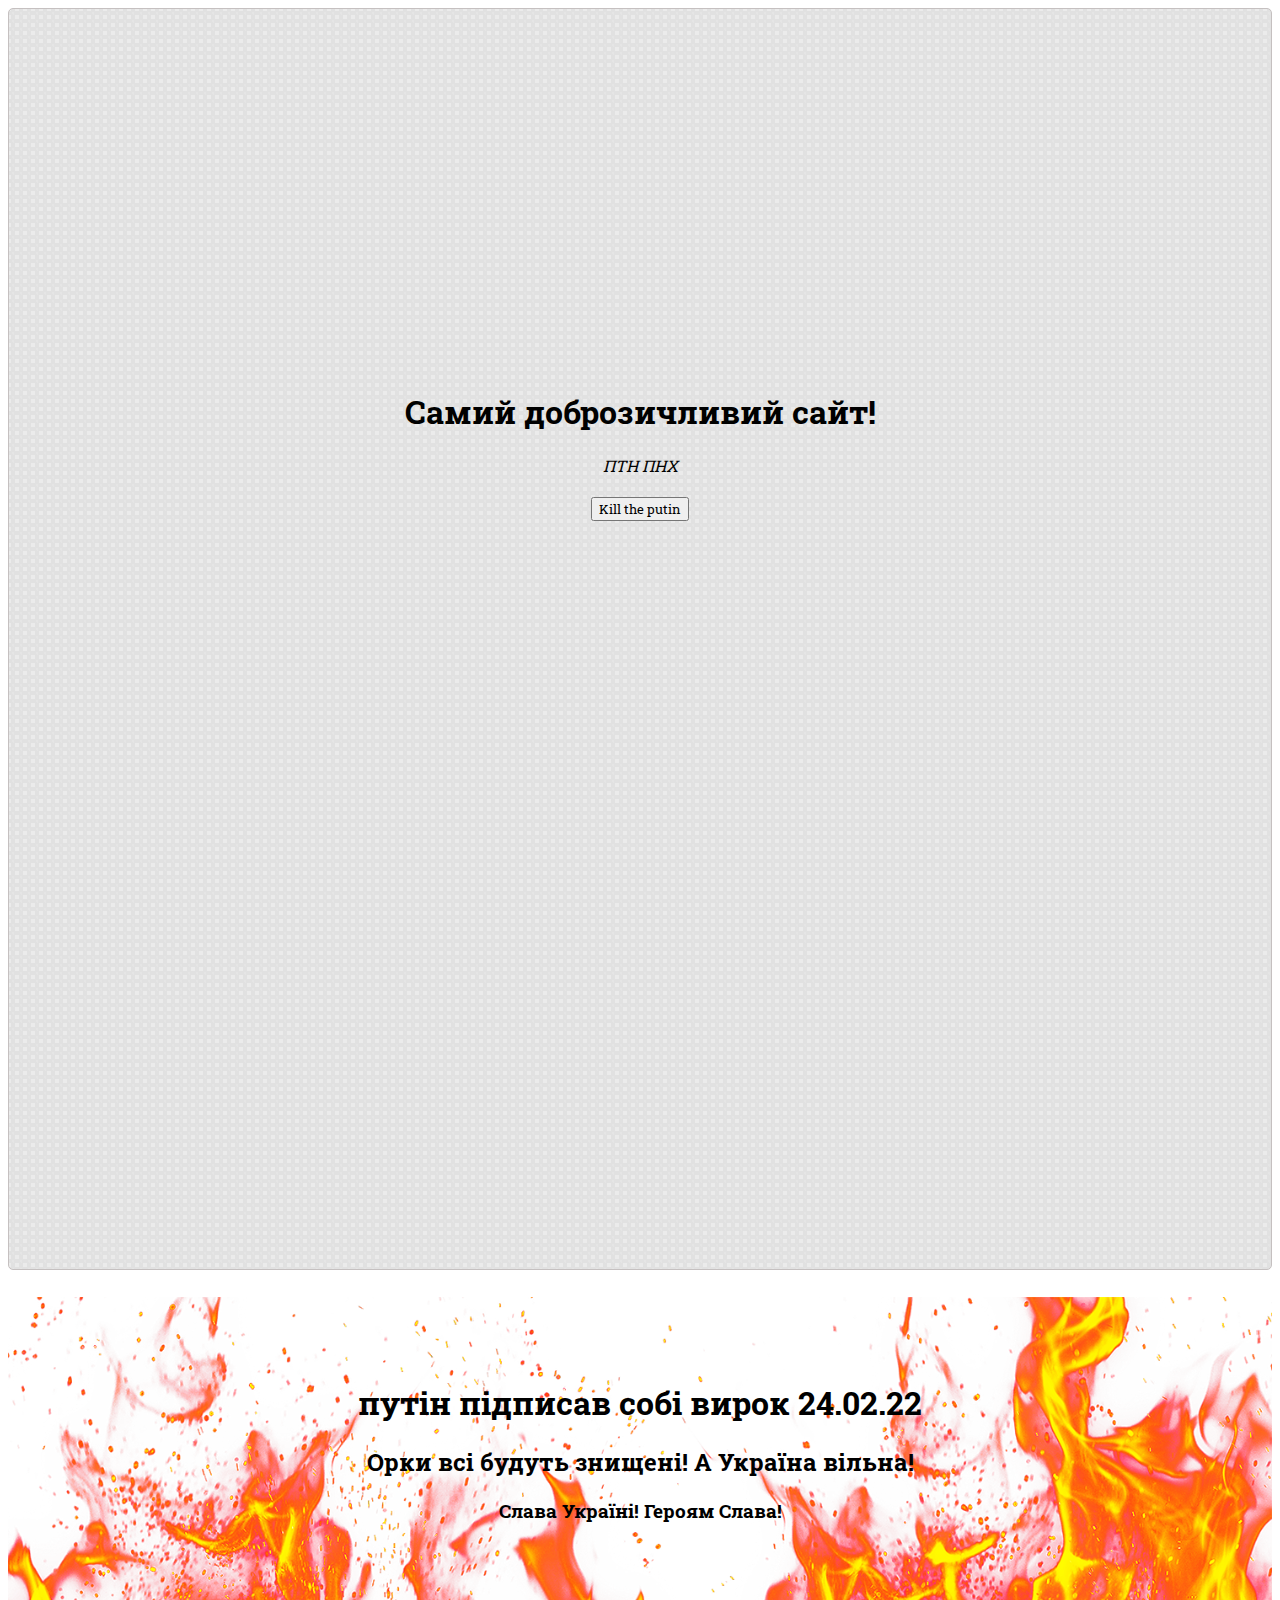
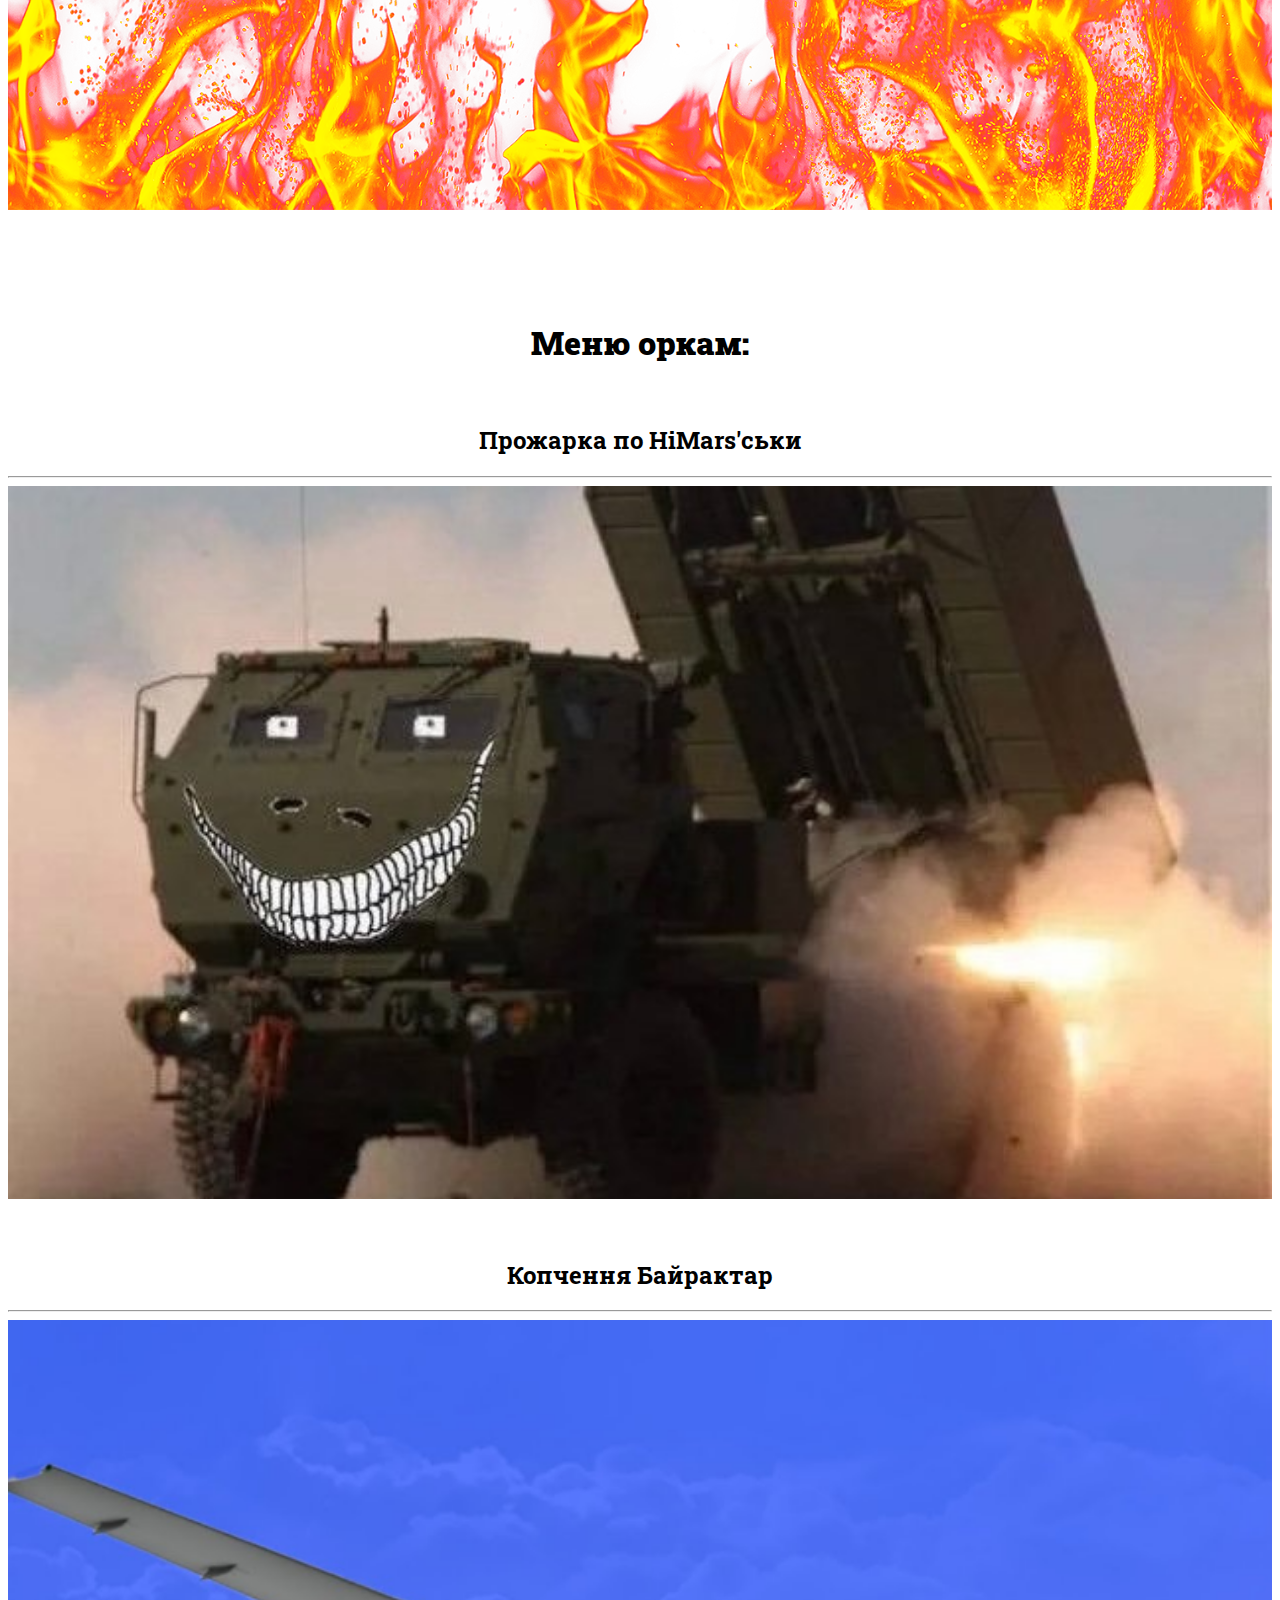
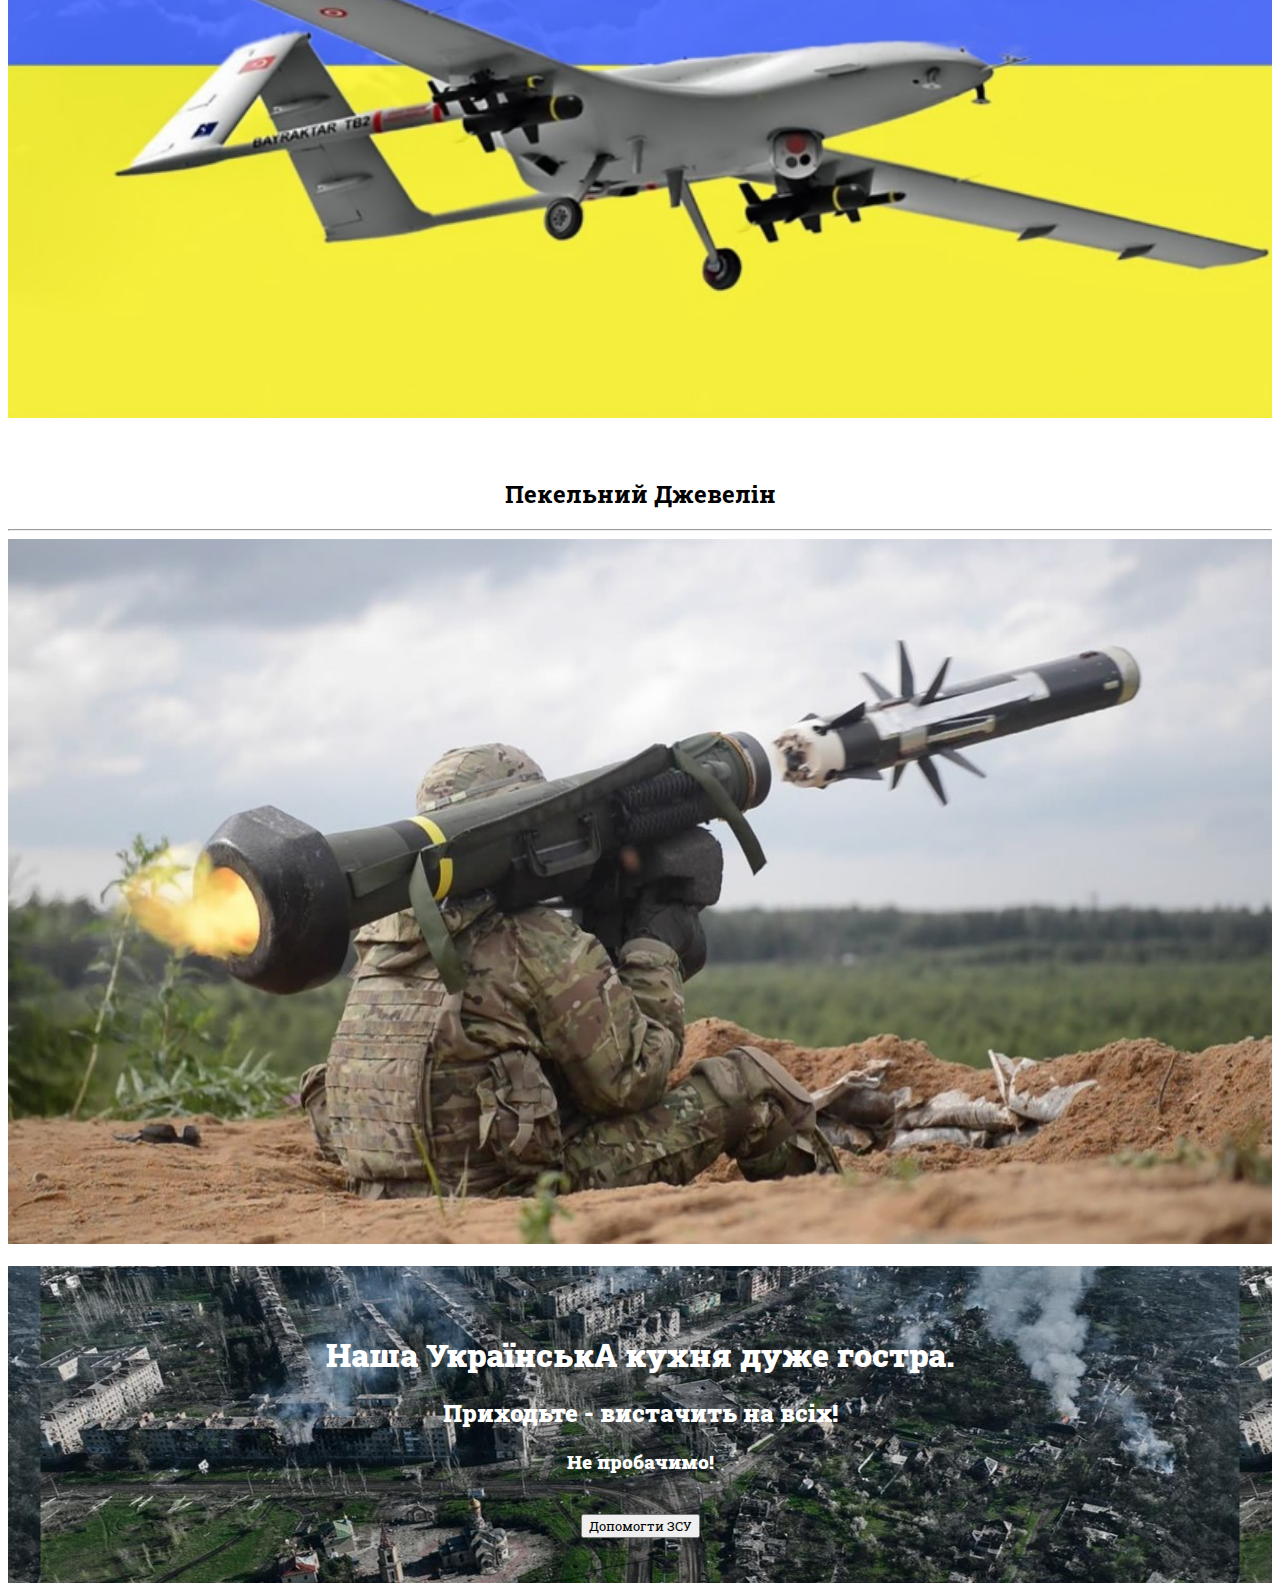
<file: adapted.html>
<!DOCTYPE html>
<html lang="en">
<head>
    <meta charset="UTF-8">
    <meta http-equiv="X-UA-Compatible" content="IE=edge">
    <meta name="viewport" content="width=device-width, initial-scale=1.0">
    <title>My Home Work</title>
    <link href="https://cdn.jsdelivr.net/npm/bootstrap@5.3.0/dist/css/bootstrap.min.css" rel="stylesheet" integrity="sha384-9ndCyUaIbzAi2FUVXJi0CjmCapSmO7SnpJef0486qhLnuZ2cdeRhO02iuK6FUUVM" crossorigin="anonymous">
    <link rel="stylesheet" href="css/adapt.css">
</head>
<body>
    <div class="mainself">
        <h1>Самий доброзичливий сайт!</h1>
        <i>ПТН ПНХ</i><br><br>
        <button type="button" class="btn btn-danger" title="kill putin">Kill the putin</button>
    </div>
    <div class="container-fluid second-layout">
        <h1>путін підписав собі вирок 24.02.22</h1>
        <h2>Орки всі будуть знищені! А Україна вільна!</h2>
        <h3>Слава Україні! Героям Слава!</h3>
    </div>
    <div class="container-fluid there-layout">
        <div class="row">
            <h1><b>Меню оркам:</b></h1>
            <div class="col-md-4">
                <h2>Прожарка по HiMars'ськи</h2><hr>
                <img src="img/himars.jpg" alt="HiMars" width="100%" >
            </div>
            <div class="col-md-4">
                <h2>Копчення Байрактар</h2><hr>
                <img src="img/Bayraktar.png" alt="Bayraktar" width="100%" >
            </div>
            <div class="col-md-4">
                <h2>Пекельний Джевелін</h2><hr>
                <img src="img/Javelin.jpg" alt="Javelin" width="100%" >
            </div>

        </div>
    </div>
    <div class="container-fluid last-layout">
        <h1><b>Наша УкраїнськА кухня дуже гостра.</b></h1>
        <h2><b>Приходьте - вистачить на всіх!</b></h2>
        <h3><strong>Не пробачимо!</strong></h3><br>
        <button type="button" class="btn btn-danger" title="Help ZSU">Допомогти ЗСУ</button>
    </div>



</body>
</html>
</file>
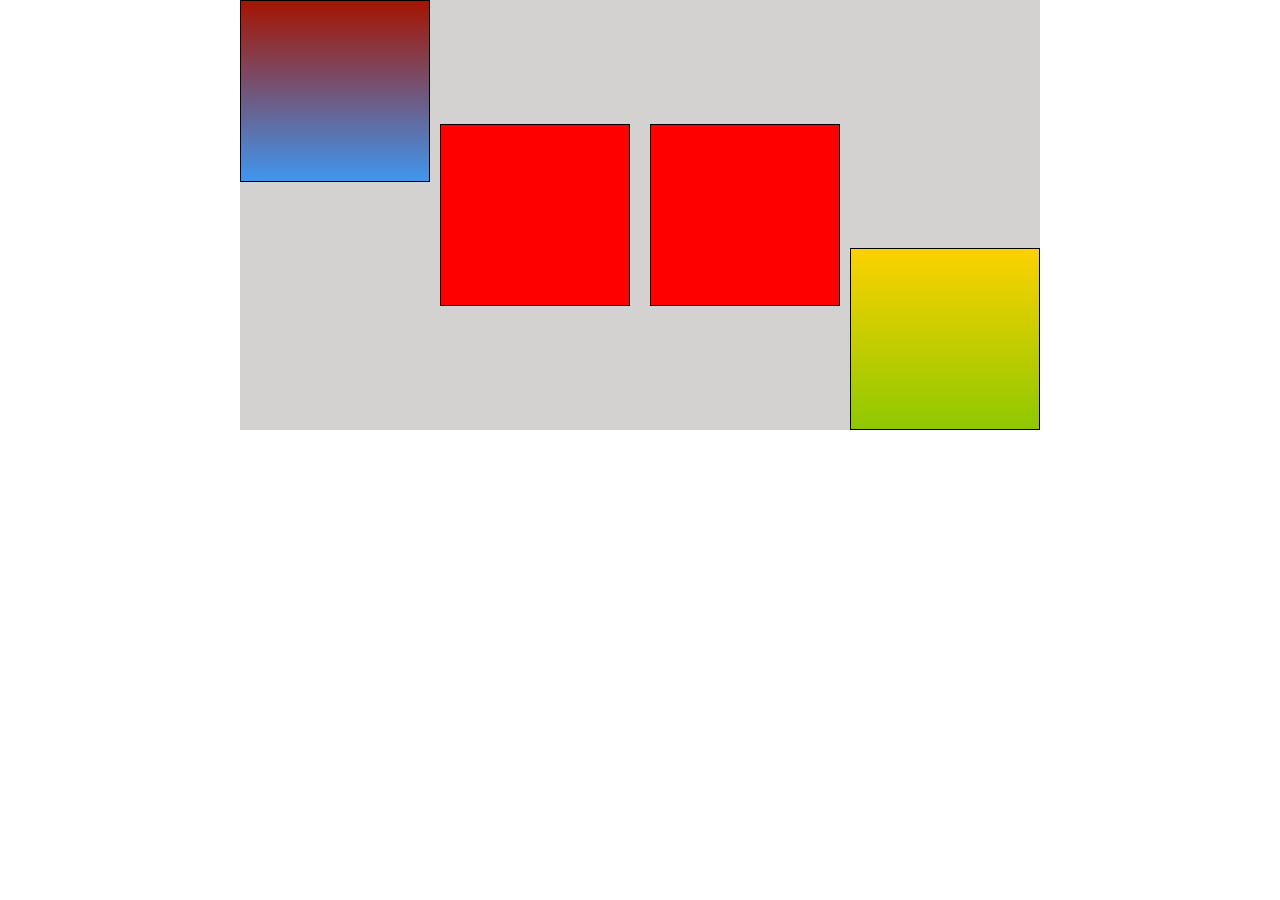
<file: animations.html>
<!DOCTYPE html>
<html lang="en">
<head>
    <meta charset="UTF-8">
    <meta http-equiv="X-UA-Compatible" content="IE=edge">
    <meta name="viewport" content="width=device-width, initial-scale=1.0">
    <title>My Animations</title>
    <link rel="stylesheet" href="css/styleanym.css">
</head>
<body>

<div class="outer">
    <div id="first"></div>
    <div class="static"></div>
    <div class="static"></div>
    <div id="last"></div>
</div>

</body>
</html>
</file>
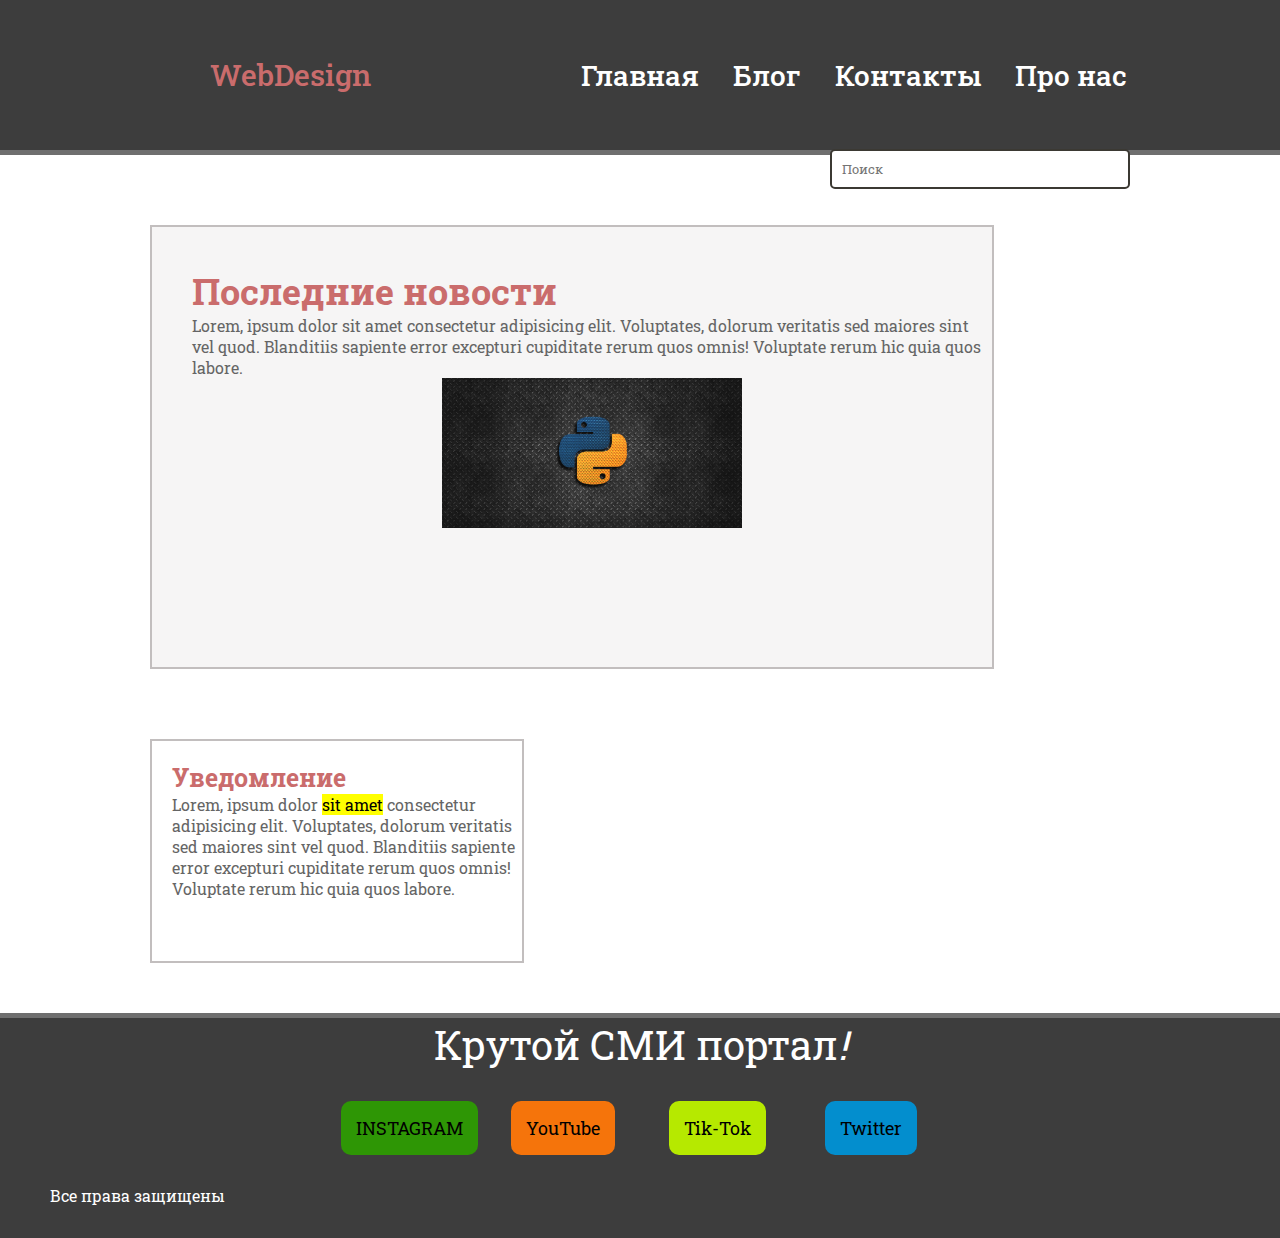
<file: homework.html>
<!DOCTYPE html>
<html lang="en">
<head>
    <meta charset="UTF-8">
    <meta http-equiv="X-UA-Compatible" content="IE=edge">
    <meta name="viewport" content="width=device-width, initial-scale=1.0">
    <title>My Home Work</title>
    <link rel="stylesheet" href="css/style.css">
</head>
<body>
    <header>
        <div class="header-top">
            <div class="design">WebDesign</div>
            <div class="menu"><a href="#">Главная</a></div>
            <div class="menu"><a href="#">Блог</a></div>
            <div class="menu"><a href="#">Контакты</a></div>
            <div class="menu"><a href="#">Про нас</a></div>
            <input type="search" name="search" id="search" placeholder="Поиск">
        </div>
    </header>
    <main>
        <div class="news"><h2>Последние новости</h2></div>
        <div class="full-news">Lorem, ipsum dolor sit amet consectetur adipisicing elit. Voluptates, dolorum veritatis sed maiores sint vel quod.
             Blanditiis sapiente error excepturi cupiditate rerum quos omnis! Voluptate rerum hic quia quos labore.</div>
        <div class="pic"></div>

    </main>
    <main-right>
        <div class="news"><h3>Уведомление</h3></div>
        <div class="full-news">Lorem, ipsum dolor <mark>sit amet</mark> consectetur adipisicing elit. Voluptates, dolorum veritatis sed maiores sint vel quod.
            Blanditiis sapiente error excepturi cupiditate rerum quos omnis! Voluptate rerum hic quia quos labore.</div>

    </main-right>

    <footer>
        <div class="nogi">Крутой СМИ портал<i>!</i></div>
        <div class="center">
        <div class="knopki"><button type="button" class="button">INSTAGRAM</button></div>
        <div class="knopki"><button type="button" class="button2">YouTube</button></div>
        <div class="knopki"><button type="button" class="button3">Tik-Tok</button></div>
        <div class="knopki"><button type="button" class="button4">Twitter</button></div>
        </div>
        <div id="end">Все права защищены</div>
    </footer>



</body>
</html>
</file>
<file: css/adapt.css>
@import url('https://fonts.googleapis.com/css2?family=Geologica&family=Roboto+Slab:wght@300;500&display=swap');
* {
    font-family: 'Geologica', sans-serif;
    font-family: 'Roboto Slab', serif;
}
.mainself {
    display: block;
    background-image: url(../img/fon.png);
    border: 1px solid rgb(197, 192, 192);
    border-radius: 5px;
    height: 100vh;
    text-align: center;
    padding-top: 40vh;
}
.second-layout {
    background-image: url(../img/ogon.png);
    background-position: bottom;
    background-size: 100%;
    background-repeat: no-repeat;
    height: 50vh;
    text-align: center;
    padding-top: 10vh;
}
.there-layout {
    padding-top: 10vh;
    text-align: center;
}
.container-fluid .col-md-4 {
    text-align: center;
    padding-top: 2vh;
    padding-bottom: 2vh;
}
.last-layout {
    background-color: black;
    background-image: url(../img/bahmut.jpg);
    background-position: center;
    padding-top: 5vh;
    padding-bottom: 5vh;
    text-align: center;
    color: white;
}
</file>
<file: css/styleanym.css>
body {
    display: flex;
    padding: 0;
    margin: 0;
    justify-content: center;
    
}

#first {
    align-self: flex-start;
    flex-grow: 1;
    transition: 2s ease;
    background: #a51401;
    background: -moz-linear-gradient(top,  #a51401 0%, #4096ee 100%);
    background: -webkit-linear-gradient(top,  #a51401 0%,#4096ee 100%);
    background: linear-gradient(to bottom,  #a51401 0%,#4096ee 100%);
    filter: progid:DXImageTransform.Microsoft.gradient( startColorstr='#a51401', endColorstr='#4096ee',GradientType=0 );
}

#last {
    align-self: flex-end;
    flex-grow: 1;
    transition: 2s ease;
    background: #fcd200;
    background: -moz-linear-gradient(top,  #fcd200 0%, #8fc800 100%);
    background: -webkit-linear-gradient(top,  #fcd200 0%,#8fc800 100%);
    background: linear-gradient(to bottom,  #fcd200 0%,#8fc800 100%);
    filter: progid:DXImageTransform.Microsoft.gradient( startColorstr='#fcd200', endColorstr='#8fc800',GradientType=0 );

}

#first:hover {
    -o-transform: translate(124px, 124px);
    -ms-transform: translate(124px, 124px);
    -moz-transform: translate(124px, 124px);
    -webkit-transform: translate(124px, 124px);
    transform: translate(124px, 124px);
}

#last:hover {
    -o-transform: skew(-20deg, 20deg) scale(1.3) translate(15px, 20px);
    -ms-transform: skew(-20deg, 20deg) scale(1.3) translate(15px, 20px);
    -moz-transform: skew(-20deg, 20deg) scale(1.3) translate(15px, 20px);
    -webkit-transform: skew(-20deg, 20deg) scale(1.3) translate(15px, 20px);
    transform: skew(-20deg, 20deg) scale(1.3) translate(15px, 20px);
}

.static {
    align-self: center;
    flex-grow: 1;
    z-index: 1;
    margin: 10px;
    background-color: red;
}

.outer {
    width: 800px;
    height: 430px;
    background-color: #d4d1d1;
    display: flex;
    justify-content: space-around;
}

.outer > div {
    width: 180px;
    height: 180px;
    border: 1px solid black;
}
</file>
<file: css/style.css>
@import url('https://fonts.googleapis.com/css2?family=Roboto+Slab:wght@300;500&display=swap');

* {
    font-family: 'Roboto Slab', serif;
    margin: 0px;
    padding: 0px;
}

.header-top {
    width: 100%;
    height: 150px;
    background-color: #3d3d3d;
    border-bottom: 5px solid #6f6f6f;
    float: left;
}

.design {
    color: #ca6c6c;
    font-size: 30px;
    font-weight: 500;
    display:inline-block;
    margin: 55px 210px;
    float: left;
}

header .header-top .menu {
    font-size: 30px;
    font-weight: 500;
    text-align: center;
    margin-top: 55px;
    margin-right: 30px;
    display:inline-block;
}

header .header-top .menu a{
    color: #fff;
    text-decoration: none;
    font-size: 28px;
}

header .header-top .menu a:hover{
    color: #949191;
    font-size: 28px;
}

#search {
    float: right;
    margin-right: 150px;
    margin-top: 55px;
    width: 300px;
    height: 40px;
    border: 2px solid #3b3933;
    border-radius: 5px;
    padding-left: 10px;
}

main {
    float:left;
    width: 800px;
    height: 400px;
    margin-top: 70px;
    margin-left: 150px;
    padding-left: 40px;
    padding-top: 40px;
    border: 2px solid #c2bebe;
    background-color: #f6f5f5;
    color: #656565;
}

main-right {
    float:left;
    width: 350px;
    height: 200px;
    margin-top: 70px;
    margin-left: 150px;
    padding-left: 20px;
    padding-top: 20px;
    border: 2px solid #c2bebe;
    color: #656565;
}

.pic {
    background: url(../img/ciwlCWa.png);
    width: 300px;
    height: 250px;
    margin: auto ;
    background-size: 100%;
    background-repeat: no-repeat;
}

main h2{
    font-size: 36px;
    color: #ca6c6c;
}

main-right h3{
    font-size: 25px;
    color: #ca6c6c;
}

footer {
    width: 100%;
    height: 220px;
    margin-top: 50px;
    background-color: #3d3d3d;
    border-top: 5px solid #6f6f6f;
    float: left;
}
.nogi {
    color:#fff;
    font-size: 40px;
    text-align: center;
}

.center {
    text-align: center;
    margin-top: 30px;
}

.knopki{
    text-align: center;
    margin:auto;
    display:inline-block;
    width: 150px;
}

.button {
    font-size: large;
    background-color:#2e9605;
    color: #000;
    border:none;
    border-radius:10px;
    padding: 15px;
}
.button2 {
    font-size: large;
    background-color:#f5740b;
    color: #000;
    border:none;
    border-radius:10px;
    padding: 15px;
}
.button3 {
    font-size: large;
    background-color:#b6e900;
    color: #000;
    border:none;
    border-radius:10px;
    padding: 15px;
}

.button4 {
    font-size: large;
    background-color:#038ece;
    color: #000;
    border:none;
    border-radius:10px;
    padding: 15px;
}


.button:hover, .button2:hover, .button3:hover, .button4:hover {
    background-color:#a06f06;
}
#end {
    color: #fff;
    margin-left: 50px;
    margin-top: 30px;
}
</file>
